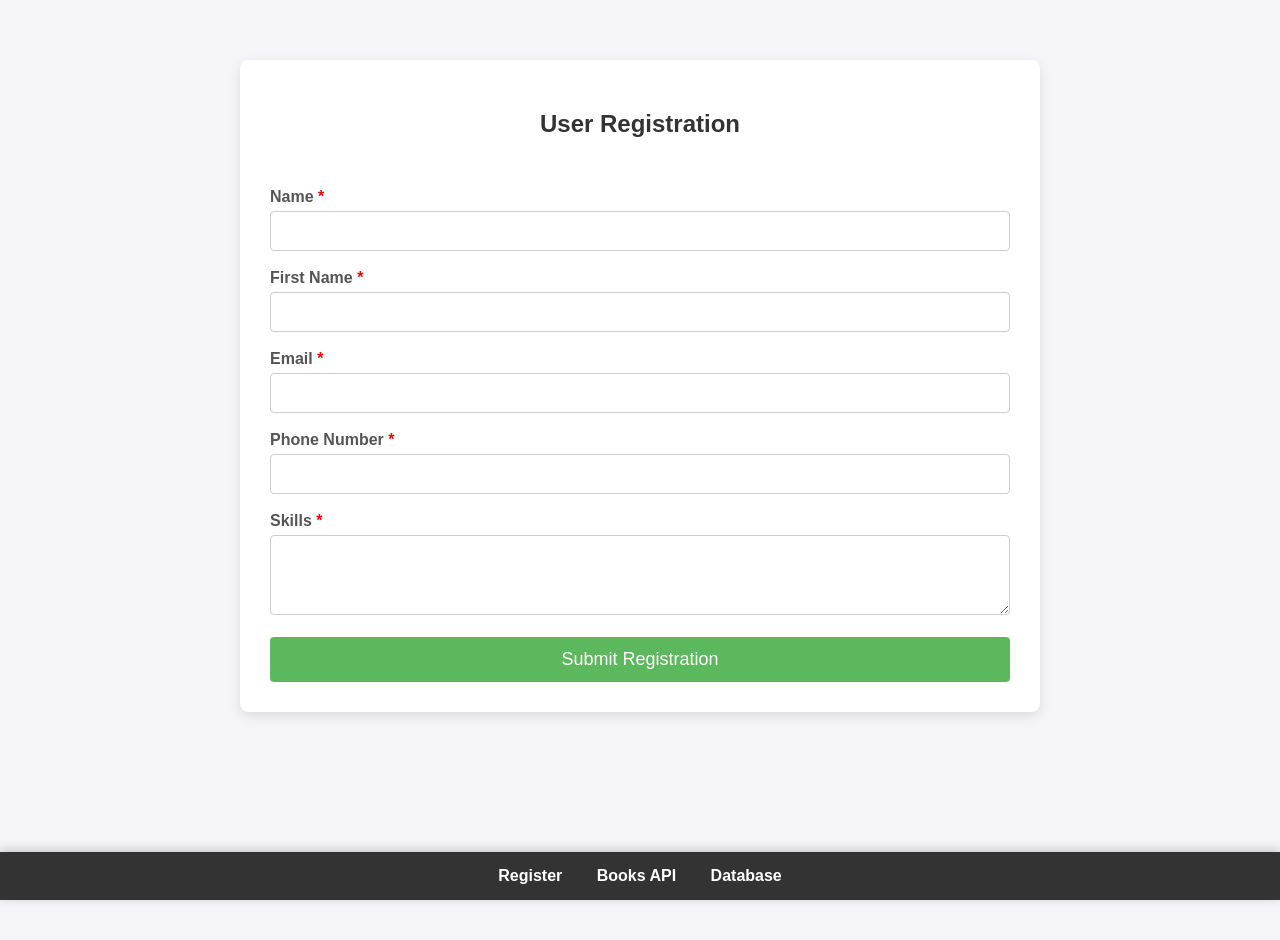
<file: frontend/index.html>
<!DOCTYPE html>
<html lang="en">
<head>
    <meta charset="UTF-8">
    <title>Register User</title>
    <link rel="stylesheet" href="style.css">
</head>
<body>
    <div class="main-content">
        <div class="container">
            <h2>User Registration</h2>
            <div id="formStatus" class="status-message"></div>
            <form id="registrationForm">
                <div class="form-group">
                    <label>Name <span style="color: red;">*</span></label>
                    <input type="text" id="fullName" name="fullName" required>
                    <div class="error-message" id="fullNameError">Name is required.</div>
                </div>
                <div class="form-group">
                    <label>First Name <span style="color: red;">*</span></label>
                    <input type="text" id="firstName" name="firstName" required>
                    <div class="error-message" id="firstNameError">First Name is required.</div>
                </div>
                <div class="form-group">
                    <label>Email <span style="color: red;">*</span></label>
                    <input type="email" id="email" name="email" required>
                    <div class="error-message" id="emailError">Valid email required.</div>
                </div>
                <div class="form-group">
                    <label>Phone Number <span style="color: red;">*</span></label>
                    <input type="tel" id="phone" name="phone" required pattern="[0-9]{10,15}">
                    <div class="error-message" id="phoneError">Valid phone required (10-15 digits).</div>
                </div>
                <div class="form-group">
                    <label>Skills <span style="color: red;">*</span></label>
                    <textarea id="skills" name="skills" required></textarea>
                    <div class="error-message" id="skillsError">Skills are required.</div>
                </div>
                <button type="submit">Submit Registration</button>
            </form>
        </div>
    </div>

    <div id="navbar">
        <div class="nav-links">
            <a href="index.html">Register</a>
            <a href="books.html">Books API</a>
            <a href="database.html">Database</a>
        </div>
    </div>

    <script>
        const API_URL = "http://" + window.location.hostname + ":8000/users";

        document.getElementById('registrationForm').addEventListener('submit', async function(event) {
            event.preventDefault();
            document.querySelectorAll('.error-message').forEach(el => el.style.display = 'none');
            const statusDiv = document.getElementById('formStatus');
            statusDiv.textContent = '';
            statusDiv.className = 'status-message';

            const formData = {
                fullName: this.fullName.value.trim(),
                firstName: this.firstName.value.trim(),
                email: this.email.value.trim(),
                phone: this.phone.value.trim(),
                skills: this.skills.value.trim()
            };

            let isValid = true;
            if (!formData.fullName) { document.getElementById('fullNameError').style.display = 'block'; isValid = false; }
            if (!formData.firstName) { document.getElementById('firstNameError').style.display = 'block'; isValid = false; }
            if (!/^[^\s@]+@[^\s@]+\.[^\s@]+$/.test(formData.email)) { document.getElementById('emailError').style.display = 'block'; isValid = false; }
            if (!/^\d{10,15}$/.test(formData.phone)) { document.getElementById('phoneError').style.display = 'block'; isValid = false; }
            if (!formData.skills) { document.getElementById('skillsError').style.display = 'block'; isValid = false; }

            if (!isValid) return;

            try {
                const response = await fetch(API_URL, {
                    method: 'POST',
                    headers: { 'Content-Type': 'application/json' },
                    body: JSON.stringify(formData)
                });

                if (response.ok) {
                    statusDiv.textContent = 'User successfully registered in database!';
                    statusDiv.classList.add('success-message');
                    this.reset();
                } else {
                    throw new Error('Failed to create user');
                }
            } catch (error) {
                statusDiv.textContent = 'Error connecting to the backend server.';
                statusDiv.classList.add('error-message');
            }
        });
    </script>
</body>
</html>
</file>
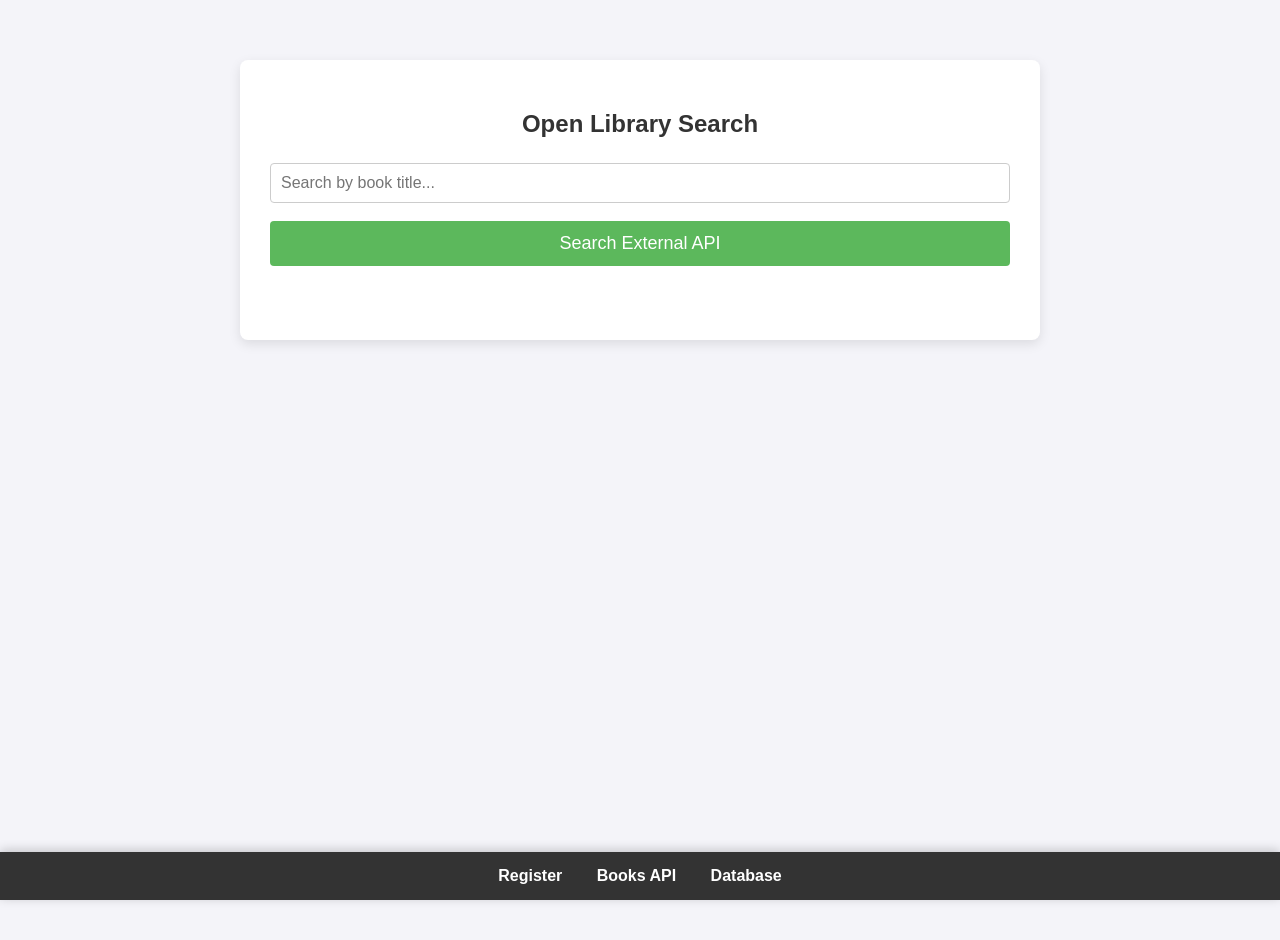
<file: frontend/books.html>
<!DOCTYPE html>
<html lang="en">
<head>
    <meta charset="UTF-8">
    <title>Book API Fetch</title>
    <link rel="stylesheet" href="style.css">
</head>
<body>
    <div class="main-content">
        <div class="container">
            <h2>Open Library Search</h2>
            <div class="action-group">
                <input type="text" id="searchInput" placeholder="Search by book title...">
                <br><br>
                <button id="searchBtn">Search External API</button>
            </div>

            <div id="loader" class="loader"></div>
            <div id="apiStatus" class="status-message"></div>
            <ul id="resultsList" class="list-container"></ul>
        </div>
    </div>

    <div id="navbar">
        <div class="nav-links">
            <a href="index.html">Register</a>
            <a href="books.html">Books API</a>
            <a href="database.html">Database</a>
        </div>
    </div>

    <script>
        document.getElementById('searchBtn').addEventListener('click', async () => {
            const query = document.getElementById('searchInput').value.trim();
            const statusDiv = document.getElementById('apiStatus');
            const loader = document.getElementById('loader');
            const resultsList = document.getElementById('resultsList');

            statusDiv.textContent = '';
            resultsList.innerHTML = '';

            if (!query) {
                statusDiv.textContent = 'Please enter a title to search.';
                statusDiv.classList.add('error-message');
                return;
            }

            loader.style.display = 'block';

            try {
                const response = await fetch(`https://openlibrary.org/search.json?title=${encodeURIComponent(query)}&limit=5`);
                if (!response.ok) throw new Error('API Error');
                const data = await response.json();

                loader.style.display = 'none';

                if (data.docs && data.docs.length > 0) {
                    data.docs.forEach(book => {
                        const li = document.createElement('li');
                        li.className = 'record-item';
                        const author = book.author_name ? book.author_name[0] : 'Unknown Author';
                        li.innerHTML = `<div><strong>${book.title}</strong><br><small>Author: ${author}</small></div>`;
                        resultsList.appendChild(li);
                    });
                } else {
                    statusDiv.textContent = 'No books found.';
                    statusDiv.className = 'status-message';
                }
            } catch (error) {
                loader.style.display = 'none';
                statusDiv.textContent = 'Failed to fetch data from Open Library.';
                statusDiv.classList.add('error-message');
            }
        });
    </script>
</body>
</html>
</file>
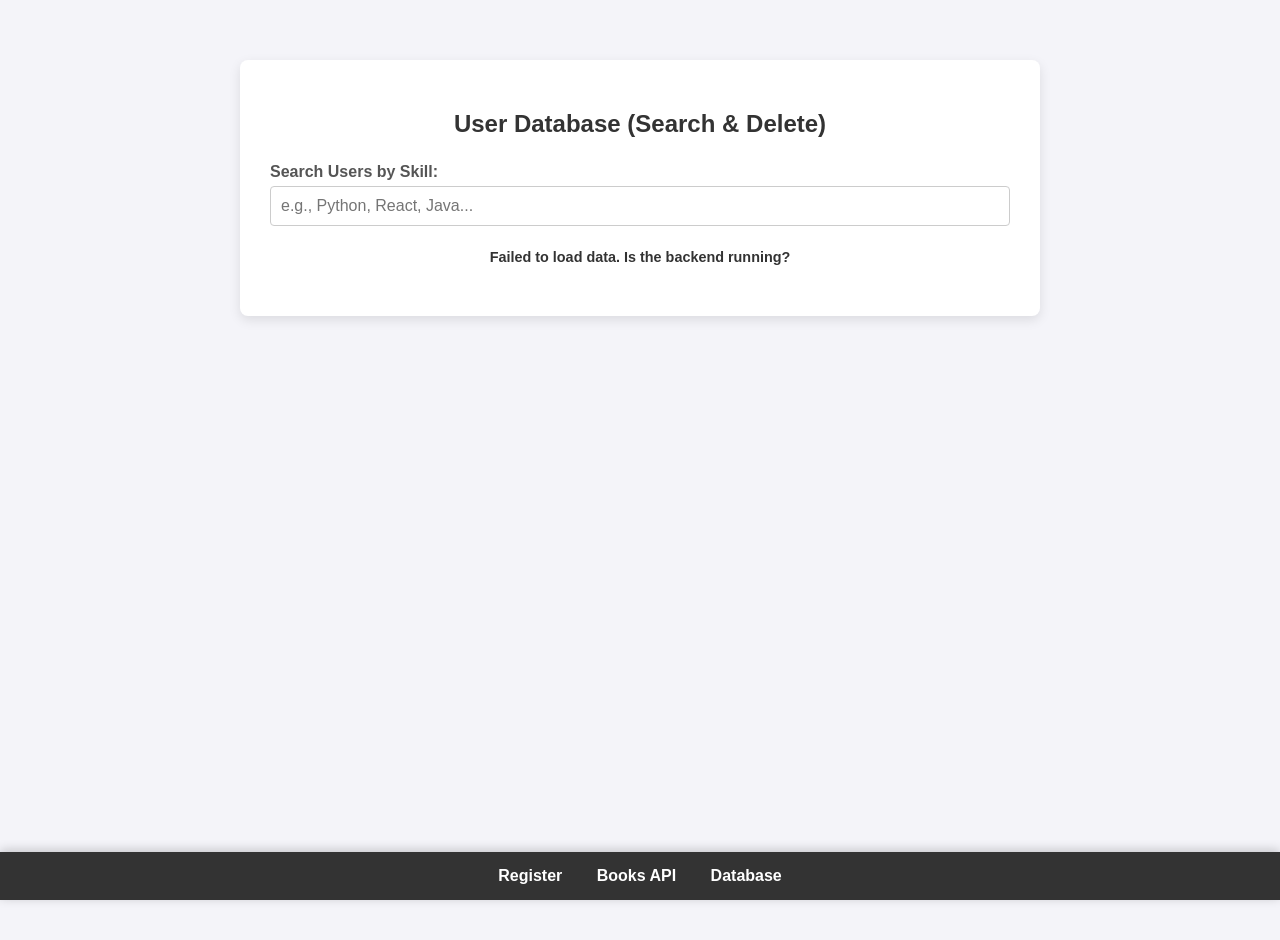
<file: frontend/database.html>
<!DOCTYPE html>
<html lang="en">
<head>
    <meta charset="UTF-8">
    <title>Database Management</title>
    <link rel="stylesheet" href="style.css">
</head>
<body>
    <div class="main-content">
        <div class="container">
            <h2>User Database (Search & Delete)</h2>

            <!-- Added Search Input -->
            <div class="action-group">
                <label for="skillSearch">Search Users by Skill:</label>
                <input type="text" id="skillSearch" placeholder="e.g., Python, React, Java..." onkeyup="searchBySkill()">
            </div>

            <div id="dbStatus" class="status-message"></div>
            <ul id="crudList" class="list-container"></ul>
        </div>
    </div>

    <div id="navbar">
        <div class="nav-links">
            <a href="index.html">Register</a>
            <a href="books.html">Books API</a>
            <a href="database.html">Database</a>
        </div>
    </div>

    <script>
        const API_URL = "http://" + window.location.hostname + ":8000/users";

        async function fetchUsers(skillQuery = "") {
            const list = document.getElementById('crudList');
            const status = document.getElementById('dbStatus');
            list.innerHTML = '';

            try {
                // Append the skill query parameter if it exists
                let url = API_URL;
                if (skillQuery) {
                    url += `?skill=${encodeURIComponent(skillQuery)}`;
                }

                const response = await fetch(url);
                if (!response.ok) throw new Error('Network response was not ok');
                const users = await response.json();

                if (users.length === 0) {
                    list.innerHTML = '<li>No users found matching the criteria.</li>';
                    return;
                }

                users.forEach(user => {
                    const li = document.createElement('li');
                    li.className = 'record-item';
                    li.innerHTML = `
                        <div>
                            <strong>${user.fullName}</strong> (${user.firstName})<br>
                            <small>${user.email} | ${user.phone}</small><br>
                            <small><strong>Skills:</strong> ${user.skills}</small>
                        </div>
                        <div class="record-actions">
                            <button onclick="deleteUser('${user.id}')" style="background-color: #d9534f;">Delete</button>
                        </div>
                    `;
                    list.appendChild(li);
                });
            } catch (error) {
                status.textContent = 'Failed to load data. Is the backend running?';
                status.classList.add('error-message');
            }
        }

        function searchBySkill() {
            const query = document.getElementById('skillSearch').value.trim();
            fetchUsers(query);
        }

        async function deleteUser(id) {
            if (!confirm('Permanently delete user?')) return;
            try {
                await fetch(`${API_URL}/${id}`, { method: 'DELETE' });
                // Re-fetch with the current search string to keep the view updated
                searchBySkill();
            } catch (error) {
                alert('Error deleting user');
            }
        }

        // Fetch all users on initial page load
        window.onload = () => fetchUsers();
    </script>
</body>
</html>
</file>
<file: frontend/style.css>
body {
    font-family: Arial, sans-serif;
    background-color: #f4f4f9;
    display: flex;
    flex-direction: column;
    min-height: 100vh;
    margin: 0;
    padding-top: 40px;
}
.main-content {
    display: flex;
    justify-content: center;
    max-width: 800px;
    width: 100%;
    margin: 0 auto;
    padding: 20px;
    padding-bottom: 80px;
}
.container {
    background: #fff;
    padding: 30px;
    border-radius: 8px;
    box-shadow: 0 4px 12px rgba(0, 0, 0, 0.1);
    width: 100%;
    box-sizing: border-box;
}
h2 {
    text-align: center;
    color: #333;
    margin-bottom: 25px;
}
.form-group, .action-group {
    margin-bottom: 18px;
}
label {
    display: block;
    margin-bottom: 5px;
    font-weight: bold;
    color: #555;
}
input[type="text"],
input[type="email"],
input[type="tel"],
textarea {
    width: 100%;
    padding: 10px;
    border: 1px solid #ccc;
    border-radius: 4px;
    box-sizing: border-box;
    font-size: 16px;
}
textarea {
    resize: vertical;
    height: 80px;
}
.error-message, .status-message {
    font-size: 0.9em;
    margin-top: 5px;
    display: none;
    padding: 5px 0;
    text-align: center;
}
.error-message { color: #d9534f; }
.status-message { color: #333; font-weight: bold; display: block; margin-bottom: 15px; }
.success-message { color: #5cb85c !important; }
button {
    background-color: #5cb85c;
    color: white;
    padding: 12px 20px;
    border: none;
    border-radius: 4px;
    cursor: pointer;
    width: 100%;
    font-size: 18px;
    transition: background-color 0.3s ease;
}
button:hover { background-color: #4cae4c; }
#navbar {
position: fixed;
bottom: 0;
left: 0;
width: 100%;
background-color: #333;
padding: 15px 20px;
display: flex;
justify-content: center;
box-shadow: 0 -2px 10px rgba(0, 0, 0, 0.2);
box-sizing: border-box;
}
.nav-links a {
    color: white;
    text-decoration: none;
    margin: 0 15px;
    font-weight: bold;
}
.nav-links a:hover { color: #5cb85c; }
.list-container {
    list-style: none;
    padding: 0;
}
.record-item {
    background-color: #f9f9f9;
    padding: 15px;
    margin-bottom: 10px;
    border-left: 3px solid #5cb85c;
    display: flex;
    justify-content: space-between;
    align-items: center;
}
.record-actions button {
    width: auto;
    padding: 8px 12px;
    font-size: 0.9em;
    margin-left: 5px;
}
/* Loading Indicator */
.loader {
    border: 4px solid #f3f3f3;
    border-top: 4px solid #5cb85c;
    border-radius: 50%;
    width: 30px;
    height: 30px;
    animation: spin 1s linear infinite;
    margin: 10px auto;
    display: none;
}
@keyframes spin { 0% { transform: rotate(0deg); } 100% { transform: rotate(360deg); } }
</file>
